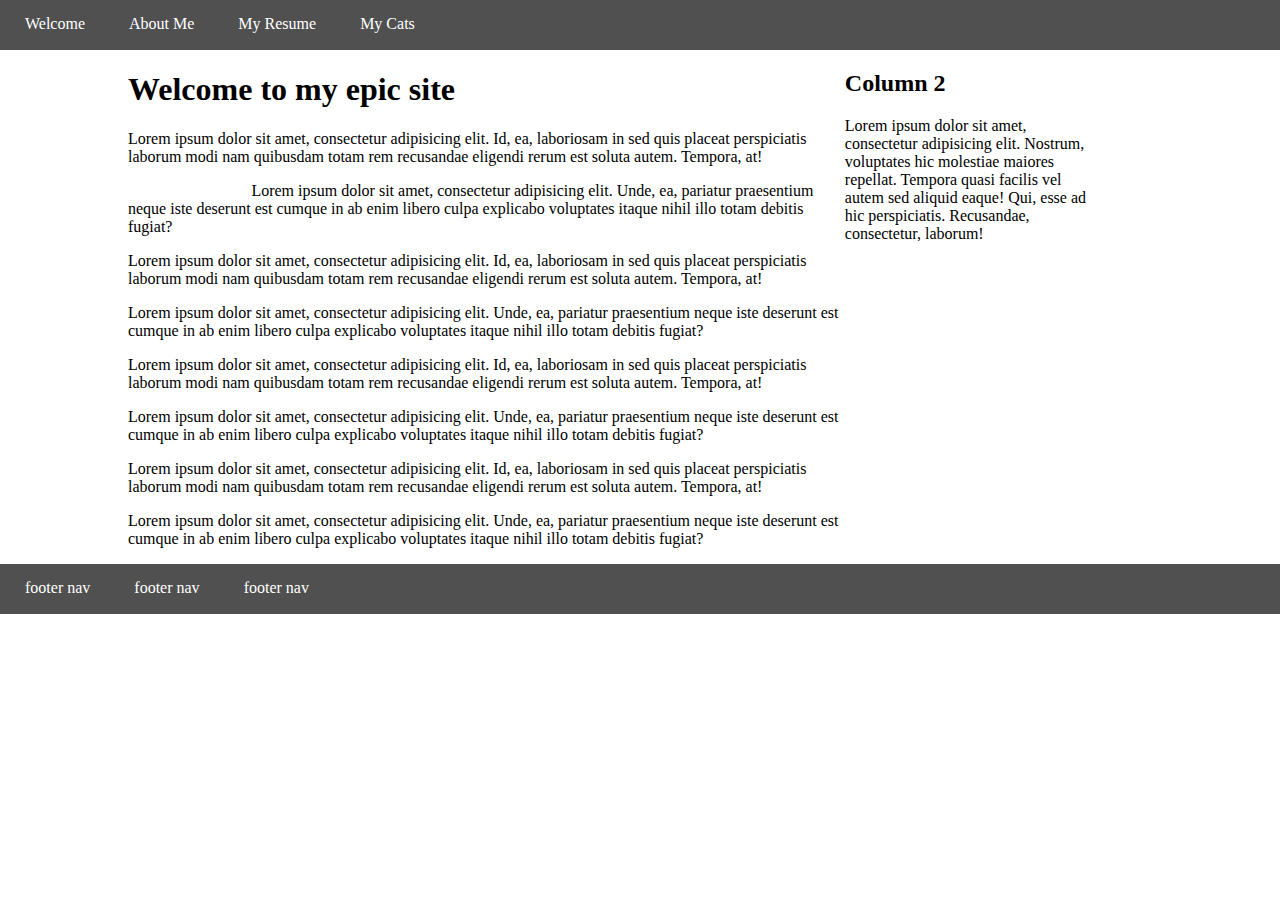
<file: index.html>
<!doctype html>
<html lang="en">
<head>
	<meta charset="UTF-8">
	<title>my jQuery</title>
	<link rel="stylesheet" href="css/styles.css">
</head>
<body>
<nav>
	<ul class="top-nav">
		<li><a rel="welcome" href="">Welcome</a></li>
		<li><a rel="about" href="">About Me</a></li>
		<li><a rel="resume" href="">My Resume</a></li>
		<li><a rel="myCats" href="">My Cats</a></li>
	</ul>
</nav>
<section class="page-container">
	<div class="col-1">
		<div class="welcome show">
			<h1>Welcome to my epic site</h1>
			<p>Lorem ipsum dolor sit amet, consectetur adipisicing elit. Id, ea, laboriosam in sed quis placeat perspiciatis laborum modi nam quibusdam totam rem recusandae eligendi rerum est soluta autem. Tempora, at!</p>
			<p><a class="animate" href="#">click me right now.</a>Lorem ipsum dolor sit amet, consectetur adipisicing elit. Unde, ea, pariatur praesentium neque iste deserunt est cumque in ab enim libero culpa explicabo voluptates itaque nihil illo totam debitis fugiat?</p>
			<p>Lorem ipsum dolor sit amet, consectetur adipisicing elit. Id, ea, laboriosam in sed quis placeat perspiciatis laborum modi nam quibusdam totam rem recusandae eligendi rerum est soluta autem. Tempora, at!</p>
			<p>Lorem ipsum dolor sit amet, consectetur adipisicing elit. Unde, ea, pariatur praesentium neque iste deserunt est cumque in ab enim libero culpa explicabo voluptates itaque nihil illo totam debitis fugiat?</p>
			<p>Lorem ipsum dolor sit amet, consectetur adipisicing elit. Id, ea, laboriosam in sed quis placeat perspiciatis laborum modi nam quibusdam totam rem recusandae eligendi rerum est soluta autem. Tempora, at!</p>
			<p>Lorem ipsum dolor sit amet, consectetur adipisicing elit. Unde, ea, pariatur praesentium neque iste deserunt est cumque in ab enim libero culpa explicabo voluptates itaque nihil illo totam debitis fugiat?</p>
			<p>Lorem ipsum dolor sit amet, consectetur adipisicing elit. Id, ea, laboriosam in sed quis placeat perspiciatis laborum modi nam quibusdam totam rem recusandae eligendi rerum est soluta autem. Tempora, at!</p>
			<p>Lorem ipsum dolor sit amet, consectetur adipisicing elit. Unde, ea, pariatur praesentium neque iste deserunt est cumque in ab enim libero culpa explicabo voluptates itaque nihil illo totam debitis fugiat?</p>
		</div>
		<div class="about">
			<h2>About me</h2>
			<p>Lorem ipsum dolor sit amet, consectetur adipisicing elit. Qui, sint, sequi, in corrupti doloribus iure dicta fuga adipisci beatae consectetur repellendus doloremque praesentium necessitatibus odit animi eos totam quasi dolorem.</p>
		</div>
		<div class="resume">
			<h2>My resume</h2>
			<p>Lorem ipsum dolor sit amet, consectetur adipisicing elit. Dolores, eligendi, aut, odit, quasi perferendis sit eaque eius possimus dolorum laudantium amet distinctio quas. Iure, nostrum ducimus modi illo dignissimos maiores!</p>
		</div>
		<div class="myCats">
			<h1>I can haz catzzzz</h1>

			<ul class="cats"></ul>

			<p>Lorem ipsum dolor sit amet, consectetur adipisicing elit. Praesentium, commodi aspernatur dicta quibusdam iusto ipsam ipsum libero rem velit facere! Obcaecati, natus aperiam laborum soluta voluptatum vitae nisi deleniti provident!</p>
			

		</div>
	</div>
	<div class="col-2">
		<h2>Column 2</h2>
		<p>Lorem ipsum dolor sit amet, consectetur adipisicing elit. Nostrum, voluptates hic molestiae maiores repellat. Tempora quasi facilis vel autem sed aliquid eaque! Qui, esse ad hic perspiciatis. Recusandae, consectetur, laborum!</p>
	</div>
</section>
<footer>
	<nav>
		<ul class="bottom-nav">
			<li><a class="welcomeLink" href="">footer nav</a></li>
			<li><a href="">footer nav</a></li>
			<li><a href="">footer nav</a></li>
		</ul>
	</nav>
</footer>


<script src="js/lib/jquery-1.11.0.min.js"></script>
<script src="js/site.js"></script>
</body>
</html>
</file>
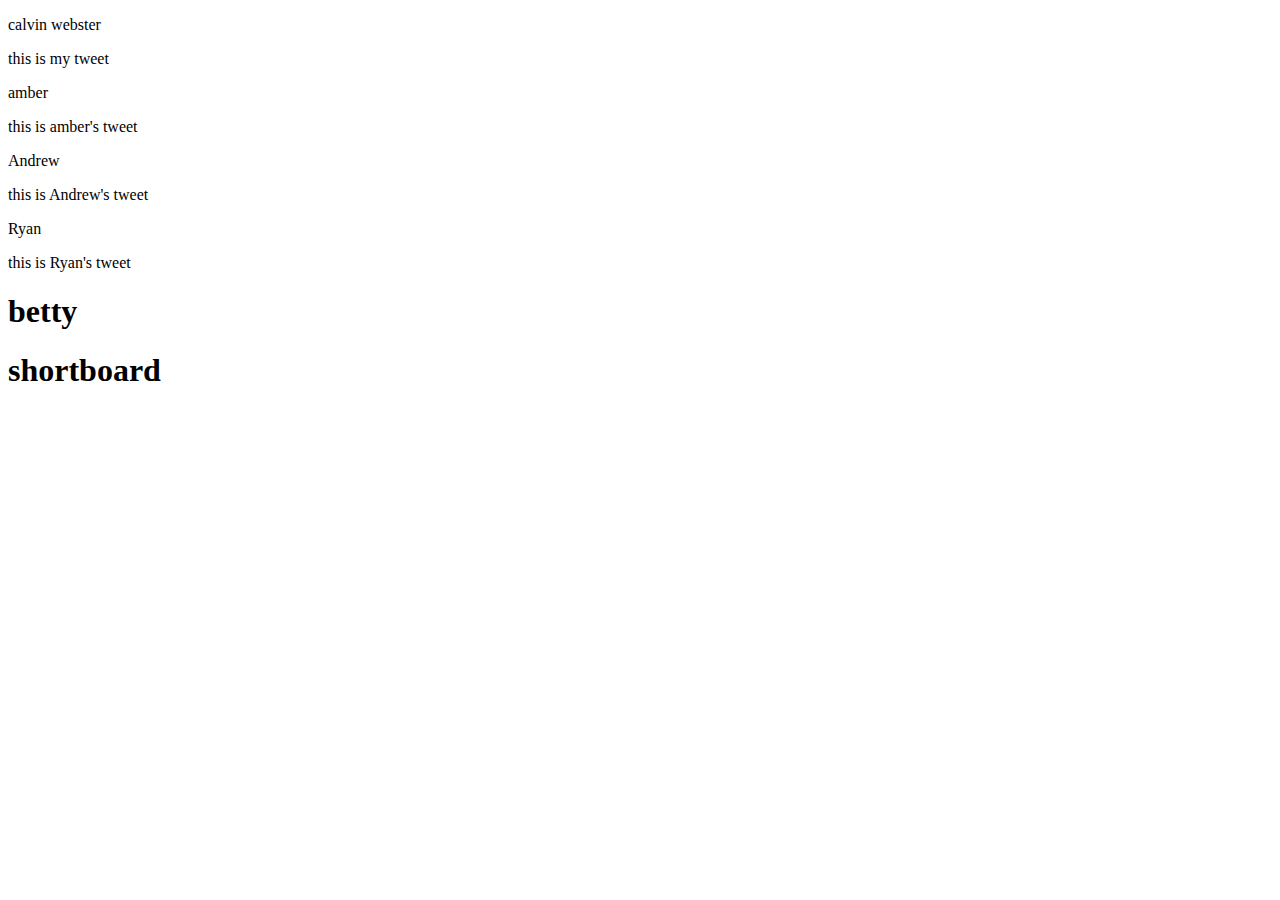
<file: objects.html>
<!doctype html>
<html lang="en">
<head>
	<meta charset="UTF-8">
	<title>Objects and Functions</title>
</head>
<body>
<script src="js/lib/jquery-1.11.0.min.js"></script>
<script src="js/objectsAndFunctions.js"></script>
</body>
</html>
</file>
<file: css/styles.css>
body {
	margin:0;
	padding:0;
}
.page-container {
	width:80%;
	margin:0 auto;
	background:red;
	clear:both;
}
a {
	text-decoration: none;
	color:white;
}
nav, footer {
	clear:both;
	min-height:50px;
	margin:0;
	padding:0;
	width:100%;
	background: #505050;
}

.top-nav, .bottom-nav {
	
	margin: 0;
	padding:0;
	list-style-type:none;
}
.top-nav li, .bottom-nav li {
	display:inline-block;
	padding:15px;
	margin-left:10px;
  
}

.top-nav li:hover, .bottom-nav li:hover {
	background:#fff;
	color:#000000;

}
.top-nav li:hover a, .bottom-nav li:hover a {
	color:#000;
}

.col-1 {
	float:left;
	width:70%;
}
.col-2 {
	float: left;
	width:25%;
	opacity:1.0;
}

.cats {
	margin:0;
	padding: 0;
	list-style: none;
}
.cats li {
	display:inline-block;
	background:yellow;
	color: black;
}

/*for jquery */

.welcome, .about, .resume, .myCats {
	display:none;
}
.show {
	display:block;
}
</file>
